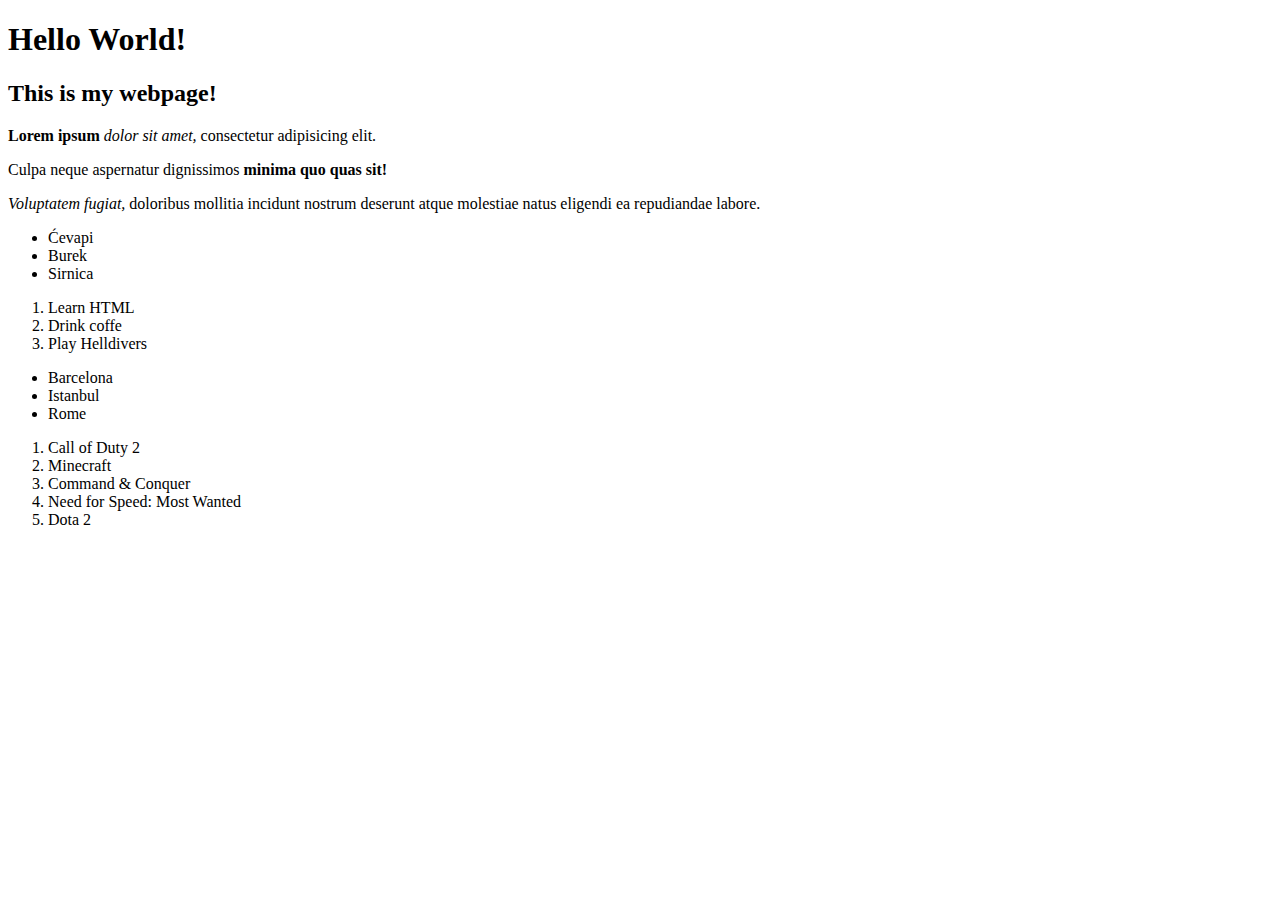
<file: html-boilerplate/index.html>
<!DOCTYPE html>
<html lang="en">
    <head>
        <meta charset="UTF-8">
        <title>My First Webpage</title>
    </head>

    <body>
        <h1>Hello World!</h1>

        <h2>This is my webpage!</h2>

        <p><strong>Lorem ipsum </strong> <em>dolor sit amet,</em> consectetur adipisicing elit.</p> 

        <p>Culpa neque aspernatur dignissimos <strong>minima quo quas sit!</strong></p> 

        <p><em>Voluptatem fugiat,</em> doloribus mollitia incidunt nostrum deserunt atque molestiae natus eligendi ea repudiandae labore.</p>

        <ul>
            <li>Ćevapi</li>
            <li>Burek</li>
            <li>Sirnica</li>
        </ul>

        <ol>
            <li>Learn HTML</li>
            <li>Drink coffe</li>
            <li>Play Helldivers</li>
        </ol>

        <ul>
            <li>Barcelona</li>
            <li>Istanbul</li>
            <li>Rome</li>
        </ul>

        <ol>
            <li>Call of Duty 2</li>
            <li>Minecraft</li>
            <li>Command & Conquer</li>
            <li>Need for Speed: Most Wanted</li>
            <li>Dota 2</li>
        </ol>
    </body>
</html>
</file>
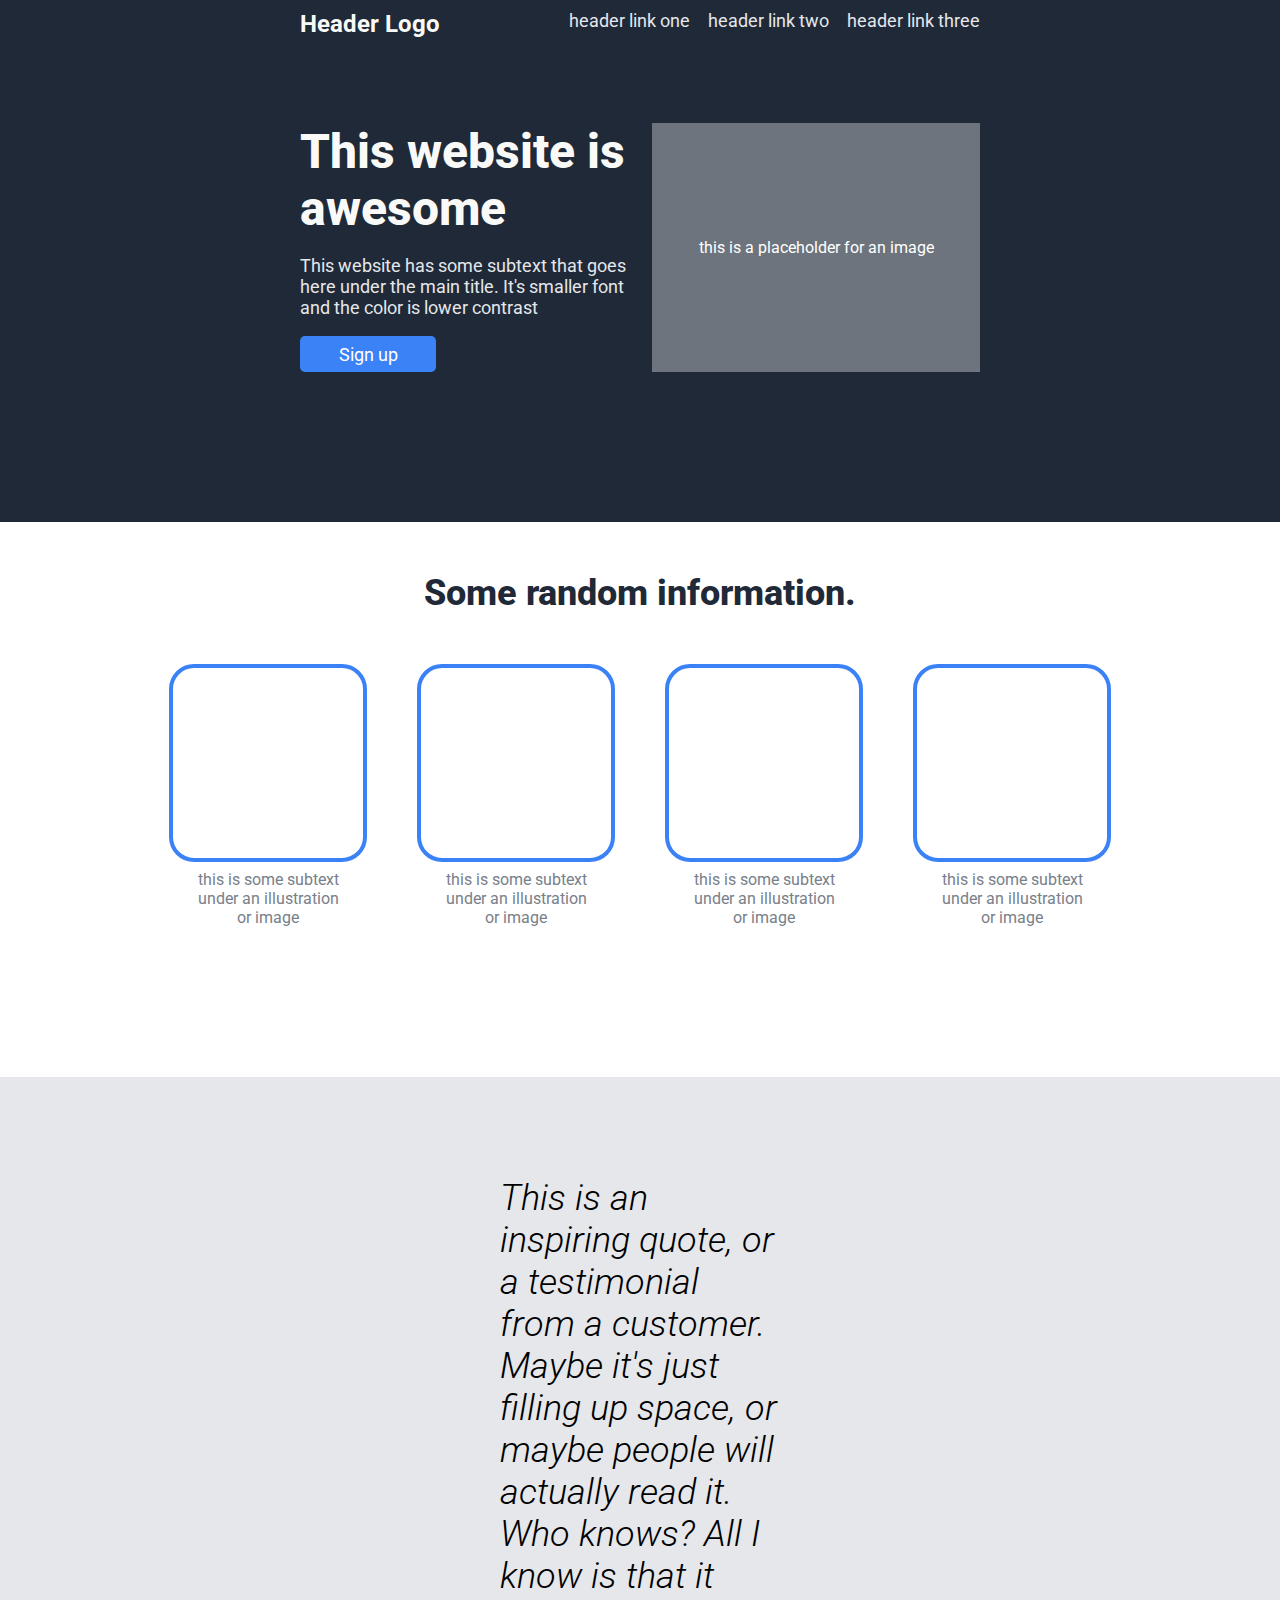
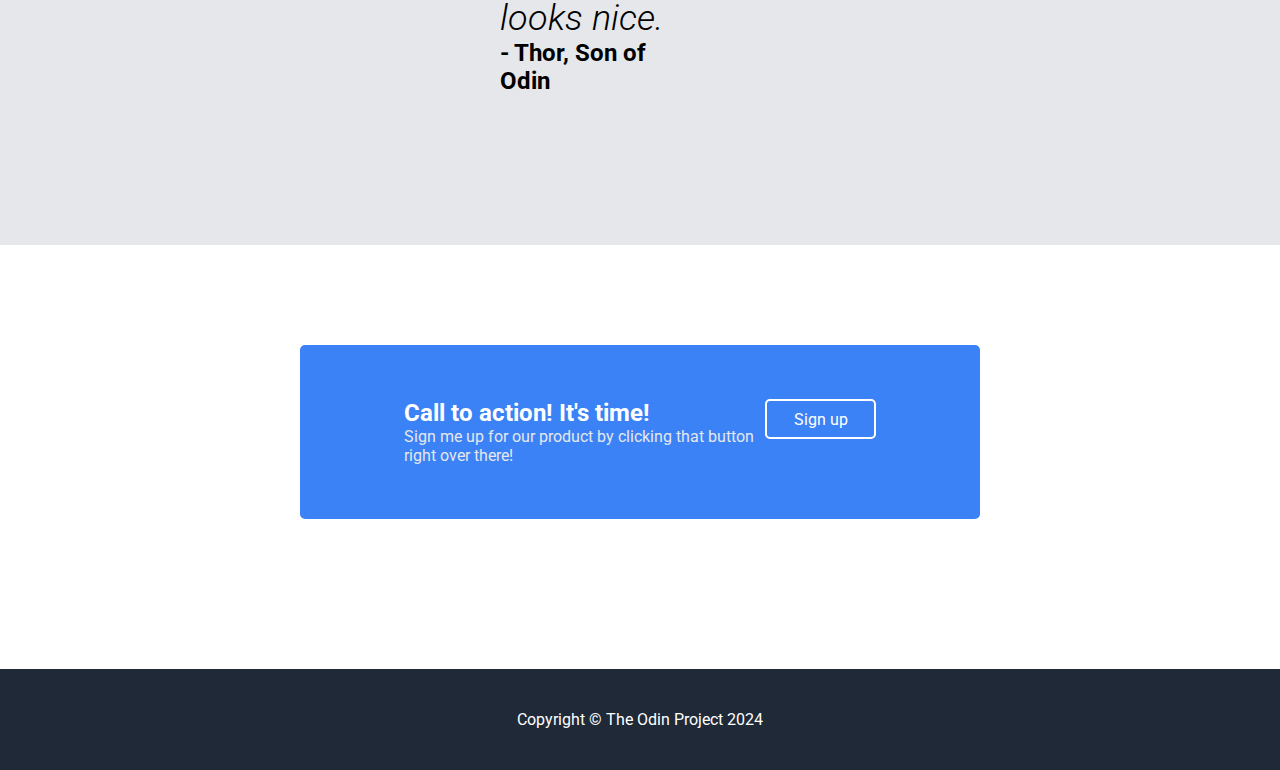
<file: Landing-page/index.html>
<!DOCTYPE html>
<html lang="en">
<head>
    <meta charset="UTF-8">
    <meta name="viewport" content="width=device-width, initial-scale=1.0">
    <link rel="stylesheet" href="stylesheet.css">
    <title>Landing Page</title>

    <link rel="preconnect" href="https://fonts.googleapis.com">
    <link rel="preconnect" href="https://fonts.gstatic.com" crossorigin>
    <link href="https://fonts.googleapis.com/css2?family=Roboto:ital,wght@0,100;0,300;0,400;0,500;0,700;0,900;1,100;1,300;1,400;1,500;1,700;1,900&display=swap" rel="stylesheet">
</head>
<body>
    <div class="section1">
        <div class="header">
            <div class="lefttxt">
                <div>Header Logo</div>
            </div>
            <div class="righttxt">
                <div>header link one</div>
                <div>header link two</div>
                <div>header link three</div>
            </div>
        </div>

        <div class="title">
            <div class="titletxt">
                <div id="hero">This website is awesome</div>
                <div>This website has some subtext that goes here under the main title. It's smaller font and the color is lower contrast</div>
                <div id="button1">Sign up</div>
            </div>
            <div class="img">this is a placeholder for an image</div>
        </div>
    </div>

    <div class="section2">
        <div class="random">Some random information.</div>
        <div class="boxes">
            <div class="boxtxt">
                <div class="box"></div>
                <div class="txt">this is some subtext under an illustration or image</div>
            </div>
            <div class="boxtxt">
                <div class="box"></div>
                <div class="txt">this is some subtext under an illustration or image</div>
            </div>
            <div class="boxtxt">
                <div class="box"></div>
                <div class="txt">this is some subtext under an illustration or image</div>
            </div>
            <div class="boxtxt">
                <div class="box"></div>
                <div class="txt">this is some subtext under an illustration or image</div>
            </div>
        </div>
    </div>

    <div class="section3">
    
        <div class="quotetxt">This is an inspiring quote, or a testimonial from a customer. Maybe it's just filling up space, or maybe people will actually read it. Who knows? All I know is that it looks nice.</div>
        <div class="thor">- Thor, Son of Odin</div>
        
    </div>

    <div class="section4">
        <div class="action">
            <div>
                <div id="call">Call to action! It's time!</div>
                <div>Sign me up for our product by clicking that button right over there!</div>
            </div>
            <div id="button2">Sign up</div>
        </div>
    </div>

    <div class="footer">
        <p>Copyright © The Odin Project 2024</p>
    </div>
</body>
</html>
</file>
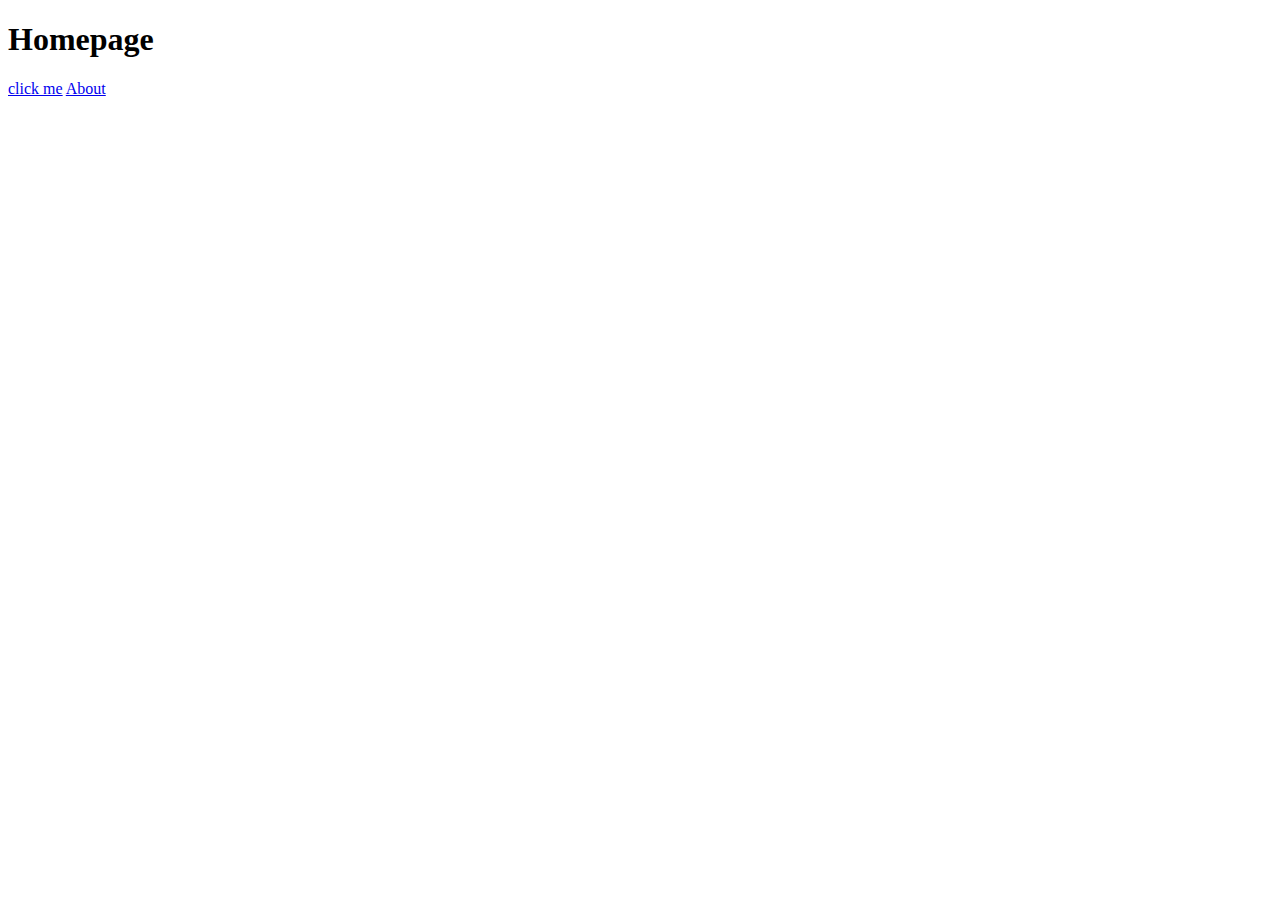
<file: odin-links-and-images/index.html>
<!DOCTYPE html>
<html lang="en">
<head>
    <meta charset="UTF-8">
    <meta name="viewport" content="width=device-width, initial-scale=1.0">
    <title>Odin Links and Images</title>
</head>
<body>
    <h1>Homepage</h1>
    <a href="https://www.theodinproject.com/about" target="_blank" rel="noopener noreferrer">click me</a>

    <a href="./pages/about.html">About</a>
</body>
</html>
</file>
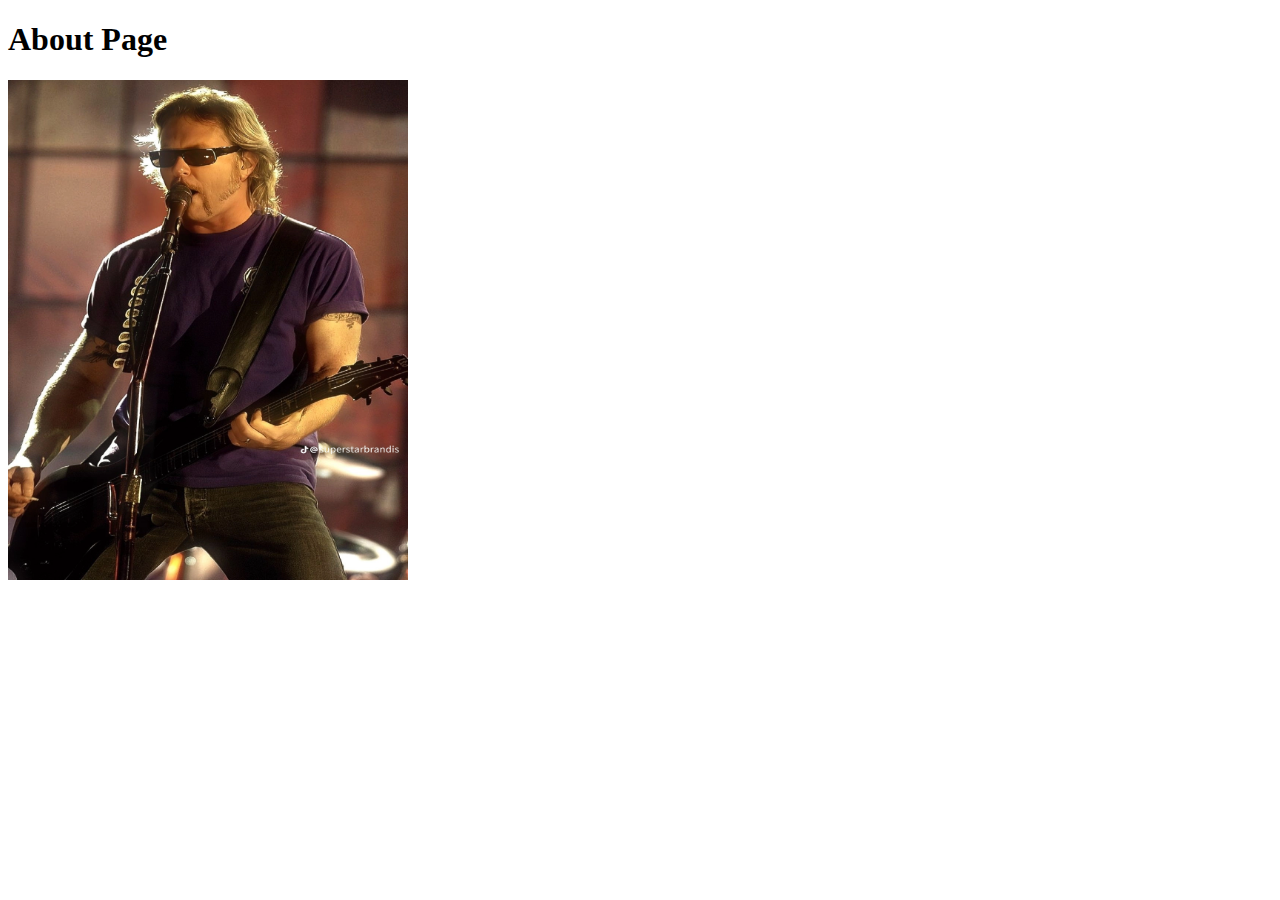
<file: odin-links-and-images/pages/about.html>
<!DOCTYPE html>
<html lang="en">
  <head>
    <meta charset="UTF-8">
    <title>Odin Links and Images</title>
  </head>

  <body>
    <h1>About Page</h1>

    <img src="../images/het.jpg" alt="James" height="500" width="400">
  </body>
</html>
</file>
<file: Landing-page/stylesheet.css>
body {
    display: flex;
    flex-direction: column;
    font-family: Roboto;
    margin: 0;
}

.section1 {
    display: flex;
    background-color: #1F2937;
    color: white;
    flex-direction: column;
    padding-left: 300px;
    padding-right: 300px;
    padding-top: 10px;
    padding-bottom: 150px;
    gap: 85px;
}

.header {
    display: flex;
    justify-content: space-between;
}

.lefttxt {
    font-weight: 700;
    font-size: 24px;
    color: #F9FAF8;
}

.righttxt {
   display: flex;
   gap: 18px;
   color: #E5E7EB;
   font-size: 18px;
}

.title {
    display: flex;
    gap: 24px;
}

.titletxt {
    display: flex;
    flex-direction: column;
    color: #E5E7EB;
    font-size: 18px;
    flex: 1;
    gap: 18px;
}

#hero {
    display: flex;
    color: #F9FAF8;
    font-weight: 800;
    font-size: 48px;
}

.img {
    display: flex;
    flex: 1;
    justify-content: center;
    align-items: center;
    background-color: #6d747d;
}

#button1 {
    display: flex;
    background-color: #3b82f6;
    border-radius: 5px;
    color: white;
    width: 132px;
    justify-content: center;
    align-items: center;
    padding: 2px;
    height: 32px;
}

.section2 {
    display: flex;
    flex-direction: column;
    padding-left: 300px;
    padding-right: 300px;
    padding-top: 50px;
    padding-bottom: 150px;
    gap: 50px;
}

.random {
    color: #1F2937;
    font-size: 36px;
    font-weight: 800;
    text-align: center;
}

.boxes {
    display: flex;
    flex-direction: row;
    justify-content: center;
    gap: 50px;
}

.box {
    border-radius: 25px;
    border: 4px solid #3b82f6;
    padding: 20px;
    width: 150px;
    height: 150px;
}

.boxtxt {
    display: flex;
    flex-direction: column;
    align-items: center;
    text-align: center;
    gap: 8px;
}

.txt {
    width: 150px;
    color: #78808a;
}

.section3 {
    display: flex;
    background-color: #E5E7EB;
    flex-direction: column;
    justify-content: center;
    padding-left: 500px;
    padding-right: 500px;
    padding-top: 100px;
    padding-bottom: 150px;
}

.quotetxt {
    display: flex;
    font-size: 36px;
    font-style: italic;
    font-weight: 300;
}

.thor {
    display: flex;
    justify-content: flex-end;
    font-size: 24px;
    font-weight: 700;
    padding-right: 100px;
}

.section4 {
    display: flex;
    justify-content: center;
    padding-left: 300px;
    padding-right: 300px;
    padding-top: 100px;
    padding-bottom: 150px;
}

.action {
    display: flex;
    flex-direction: row;
    flex: 1;
    justify-content: space-between;
    background-color: #3b82f6;
    color: #E5E7EB;
    padding: 50px 100px;
    border-radius: 5px;
    border: 4px solid #3b82f6;
}

#button2 {
    display: flex;
    background-color: #3b82f6;
    border-radius: 5px;
    border: 2px solid white;
    color: white;
    width: 132px;
    justify-content: center;
    align-items: center;
    padding: 2px;
    height: 32px;
}

#call {
    font-weight: 700;
    font-size: 24px;
    color: white;
}

.footer {
    display: flex;
    justify-content: center;
    align-items: center;
    color: white;
    background-color: #1F2937;
    padding-top: 25px;
    padding-bottom: 25px;
}
</file>
